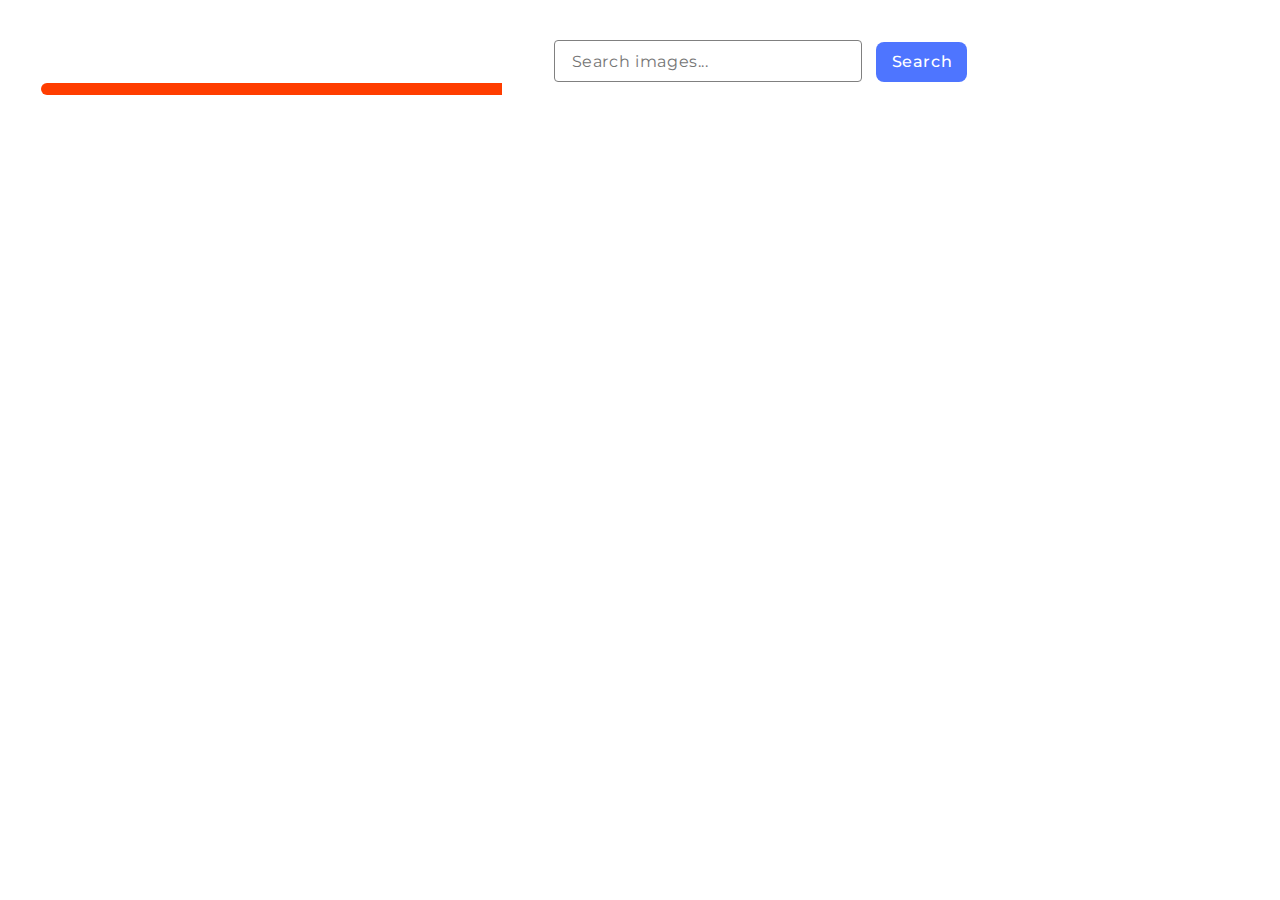
<file: src/index.html>
<!DOCTYPE html>
<html lang="en">
  <head>
    <meta charset="UTF-8" />
    <meta name="viewport" content="width=device-width, initial-scale=1.0" />
    <link rel="stylesheet" href="./css/styles.css" />
    <link rel="stylesheet" href="./css/reset.css" />
    <link
      href="https://fonts.googleapis.com/css2?family=Montserrat&family=Raleway:wght@700&display=swap"
      rel="stylesheet"
    />
    <title>Gallery</title>
  </head>
  <body>
    <form class="form">
      <input
        type="text"
        class="form-input"
        name="input"
        placeholder="Search images..."
        required
      />
      <button type="submit" class="form-btn">Search</button>
    </form>
    <span class="loader"></span>
    <div class="gallery"></div>
    <!-- <button class="load-more-btn">Load more</button> -->
    <script src="./main.js" type="module"></script>
    <script src="./js/pixabay-api.js" type="module"></script>
    <script src="./js/render-functions.js" type="module"></script>
  </body>
</html>
</file>
<file: src/css/styles.css>
body {
  width: 1440px;
  padding: 40px;
  margin: 0 auto;
}

.form {
  text-align: center;
}

.form-input {
  width: 289px;
  height: 40px;
  padding: 0px 0px 0px 17px;
  border-radius: 4px;
  border: 1px solid #808080;
  font-family: "Montserrat", sans-serif;
  font-weight: 400;
  font-size: 16px;
  line-height: 1.5;
  letter-spacing: 0.04em;
}

.form-btn {
  font-family: "Montserrat", sans-serif;
  font-weight: 500;
  font-size: 16px;
  line-height: 1.5;
  letter-spacing: 0.04em;
  color: #fff;
  border: none;
  width: 91px;
  height: 40px;
  border-radius: 8px;
  padding: 8px 16px;
  background-color: #4e75ff;
  margin-left: 10px;
}

.form-btn:hover {
  background-color: #6c8cff;
}

ul,
ol {
  list-style: none;
}

.gallery {
  display: flex;
  flex-wrap: wrap;
  gap: 24px;
  margin-top: 32px;
  align-items: center;
  justify-content: center;
}

.gallery-link {
  border: 1px solid #808080;
}

.gallery-image {
  width: 360px;
  height: 200px;
}

.img-content {
  display: flex;
  gap: 32px;
  justify-content: center;
  margin-top: 5px;
}

h3 {
  color: #2e2f42;
  font-family: Montserrat;
  font-size: 12px;
  font-weight: 600;
  line-height: 1.3;
  letter-spacing: 0.04em;
}

p {
  color: #2e2f42;
  font-family: Montserrat;
  font-size: 12px;
  line-height: 2;
  letter-spacing: 0.04em;
}

.loader {
  display: block;
  position: relative;
  height: 12px;
  width: 80%;
  border: 1px solid #fff;
  border-radius: 10px;
  overflow: hidden;
}

.loader::after {
  content: '';
  width: 40%;
  height: 100%;
  background: #FF3D00;
  position: absolute;
  top: 0;
  left: 0;
  box-sizing: border-box;
  animation: animloader 2s linear infinite;
}

@keyframes animloader {
  0% {
      left: 0;
      transform: translateX(-100%);
  }

  100% {
      left: 100%;
      transform: translateX(0%);
  }
}

/* .load-more-btn {
  font-family: "Montserrat", sans-serif;
  font-weight: 500;
  font-size: 16px;
  line-height: 1.5;
  letter-spacing: 0.04em;
  color: #fff;
  border: none;
  width: 91px;
  height: 40px;
  border-radius: 8px;
  padding: 8px 16px;
  background-color: #4e75ff;
  margin-left: 10px;
}

.load-more-btn:hover {
  background-color: #6c8cff;
} */
</file>
